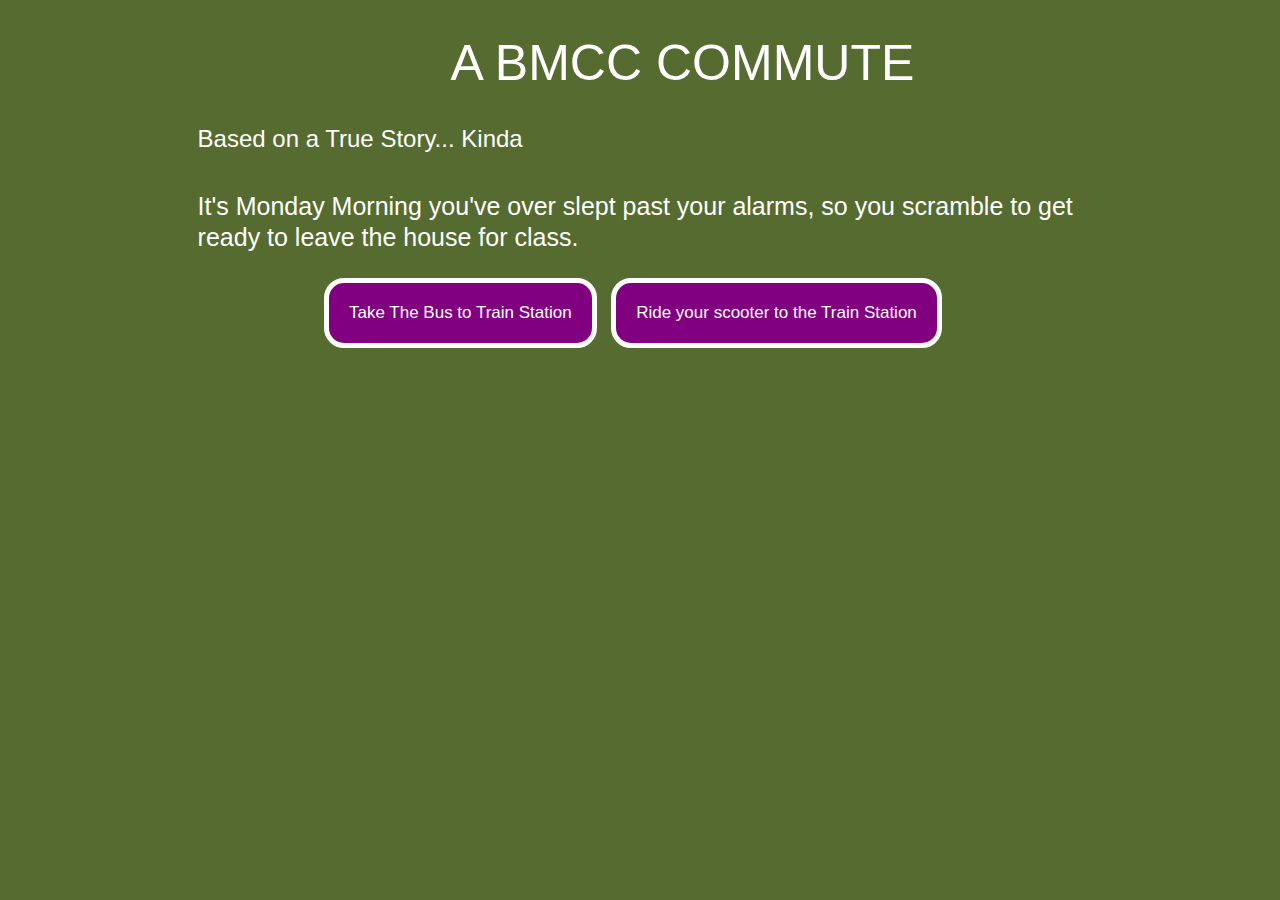
<file: index.html>
<!DOCTYPE html>
<html>
<head>
    <title>A Commute to BMCC</title>
    <meta charset="utf-8">
    
    <link rel="stylesheet" type="text/css" href="style.css">
    
</head>
<body>
    <div id="container">
        <h1>A BMCC Commute</h1>
        <h2>Based on a True Story... Kinda</h2>
        
        <div id="One">
            <p>It's Monday Morning you've over slept past your alarms, so you scramble to get ready to leave the house for class.</p>
            <div id="buttons">
                <button id="leftBtn">Take The Bus to Train Station</button>
                <button id="rightBtn">Ride your scooter to the Train Station</button>
            </div>
        </div>
        
        <div id="Two">
            <p>Altercation takes place (time wasted) your about to miss the train</p>
            <div id="buttons">
                <button id="rightBtn2">Fumble for metro card</button>
                <button id="leftBtn2"> Jump the Turnstile.</button>
            </div>
        </div>
       
        <div id="Three">
            <p>A homless guy asks you for a swipe to get on the train</p>
            <div id="buttons">
                <button id="rightBtn3">Ignore and get on the train</button>
                <button id="leftBtn3">Swipe the guy.</button>
            </div>
        </div>
        
        <div id="Four">
            <p>After you get on the train several stops go by and your approaching 149 Grand Concourse</p>
            <div id="buttons">
                <button id="leftBtn4">Fumble for metro card</button>
                <button id="rightBtn4">Try remove debris</button>
            </div>
        </div>
        
        <div id="Five">
            <p>Homeless guy is left at the train station, life moves on. Several stops have passed and your approaching 149 Grand Concourse.</p>
            <div id="buttons">
                <button id="rightBtn5">Stay on the 2 Train</button>
                <button id="leftBtn5">Transfer to the 5 Train</button>
            </div>
        </div>
        
        <div id="Six">
            <p>As your getting off the train of Chambers, you see someone running to catch the door.</p>
            <div id="buttons">
                <button id="leftBtn6">Hold the door </button>
                <button id="rightBtn6">Let it close.</button>
            </div>
        </div>
        <div id="ending">
            <p>You held the door. This shows that you have heart and yout not so much of an @sswhole from earlier when the homless guy asked foer a swipe.</p>
            <p>Put guess what none of this mattered to begin with. This was all a Damn dream, and guess what now you have to relive this day. Ha Ha!</p>
            <p class="retry"><a href="index.html">Restart</a></p>
        </div>
         <div id="lostOne">
            <p> Your leg crampes up and you lose. </p>
            <img src="late.jpg">
            <p class="retry"><a href="index.html">Restart</a></p>
        </div>
         <div id="lostTwo">
            <p>You get  a $100 ticket and you miss the train. </p>
            <img src="late.jpg">
            <p class="retry"><a href="index.html">Restart</a></p>
        </div>
         <div id="lostThree">
            <p> Your card doesnt swipe the first time. And your train leaves. </p>
            <img src="late.jpg">
            <p class="retry"><a href="index.html">Restart</a></p>
        </div>
         <div id="lostFour">
            <p> Falls unde the bridge. </p>
            <img src="late.jpg">
            <p class="retry"><a href="index.html">Restart</a></p>
        </div>
         <div id="lostFive">
            <p>Train Breaks Down. </p>
            <img src="late.jpg">
            <p class="retry"><a href="index.html">Restart</a></p>
        </div>
         <div id="lostSix">
            <p> Your a mean person. </p>
            <img src="jesus.jpg">
            <p class="retry"><a href="index.html">Restart</a></p>
        </div>
    </div>
    <script src="app.js"></script>
</body>
</html>
</file>
<file: style.css>
#Two, #Three, #Four, #Five, #Six, #lostOne, #lostTwo, #lostThree, #lostFour, #lostFive, #lostSix, #ending {

display: none;

}


body {

font-family: 'Helvetica', sans-serif;

color: white;

background-color: darkolivegreen;

}


img {

display: block;

margin-top: 5%;

margin-left: auto;

margin-right: auto;

width: 50%;

}



h1{
  
font-size: 50px;

width: 70%;

margin-left: 35%;

margin-right: 5%;

text-transform: uppercase;

font-weight: 100;

}



h2{

width: 100%;

margin-left: 15%;

margin-right: 5%;

margin-bottom: 3%;
    
 font-weight: 100;

}





a {

text-decoration: none;

color: white;

transition: color 0.5s;

}



a:hover,

a:active {

text-decoration: none;

color: red;

}



p{

font-size: 25px;

line-height: 125%;

width: 70%;

margin-left: 15%;

margin-right: 5%;

}



#buttons{

width: 70%;

margin-left: 25%;

margin-right: 5%;

}



button{

background-color: purple;

border: 5px solid white;

border-radius: 20px;

padding: 20px 20px;

margin-right: 10px;

color: white;

font-weight: 250;

font-size: 17px;

transition: color 0.5s;

}



button:hover {



color: gold;

}





.retry {

letter-spacing: 2px;

text-align: center;

text-transform: uppercase;

margin-top: 5%;

}
</file>
